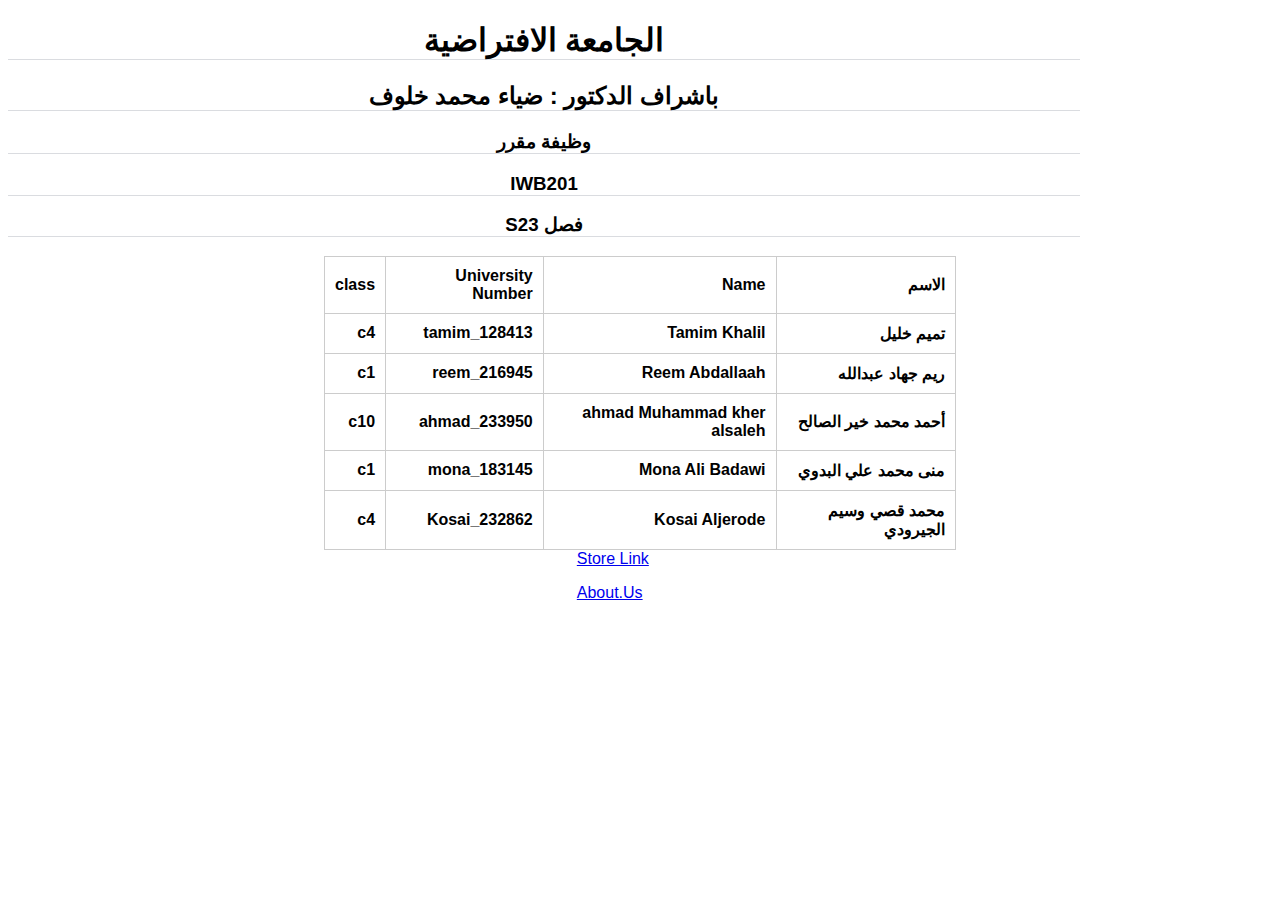
<file: index.html>
<!DOCTYPE html>
<html>
<head>
  <title>Student Information</title>
  <link rel="stylesheet" type="text/css" href="Style.css">
</head>
<body>
  
  <p>
   <h1 class=title1> الجامعة الافتراضية</h1>
   <h2 class=title1>باشراف الدكتور : ضياء محمد خلوف</h2>
   <h3 class=title1>وظيفة مقرر</h3>
   <h3 class=title1>IWB201</h3>
   <h3 class=title1>S23 فصل</h3>
  </p>
  <table class="table-one">
    <tr>
      <th>الاسم</th>
      <th>Name</th>
      <th>University Number</th>
      <th>class</th>
    </tr>
        <tr>
      <td>تميم خليل</td>
      <td>Tamim Khalil</td>
      <td>tamim_128413</td>
     <td>c4</td>
    </tr>
    <tr>
        <td>ريم جهاد عبدالله</td>
        <td>Reem Abdallaah</td>
        <td>reem_216945</td>
        <td>c1</td>
    </tr>
    <tr>
        <td>أحمد محمد خير الصالح</td>
        <td>ahmad Muhammad kher alsaleh</td>
        <td>ahmad_233950</td>
        <td>c10</td>
    </tr>
    <tr>
        <td>منى محمد علي البدوي</td>
        <td>Mona Ali Badawi</td>
        <td>mona_183145</td>
        <td>c1</td>
    </tr>
    <tr>
        <td>محمد قصي وسيم الجيرودي</td>
        <td>Kosai Aljerode</td>
        <td>Kosai_232862</td>
        <td>c4</td>
    </tr>
    
    
  </table>
<td><a  href="appliances.html" class="home">Store Link</a></td>
   <p>
    <td><a href="aboutus.html" class="home">About.Us</a></td>
   </p>
  
</body>
</html>
</file>
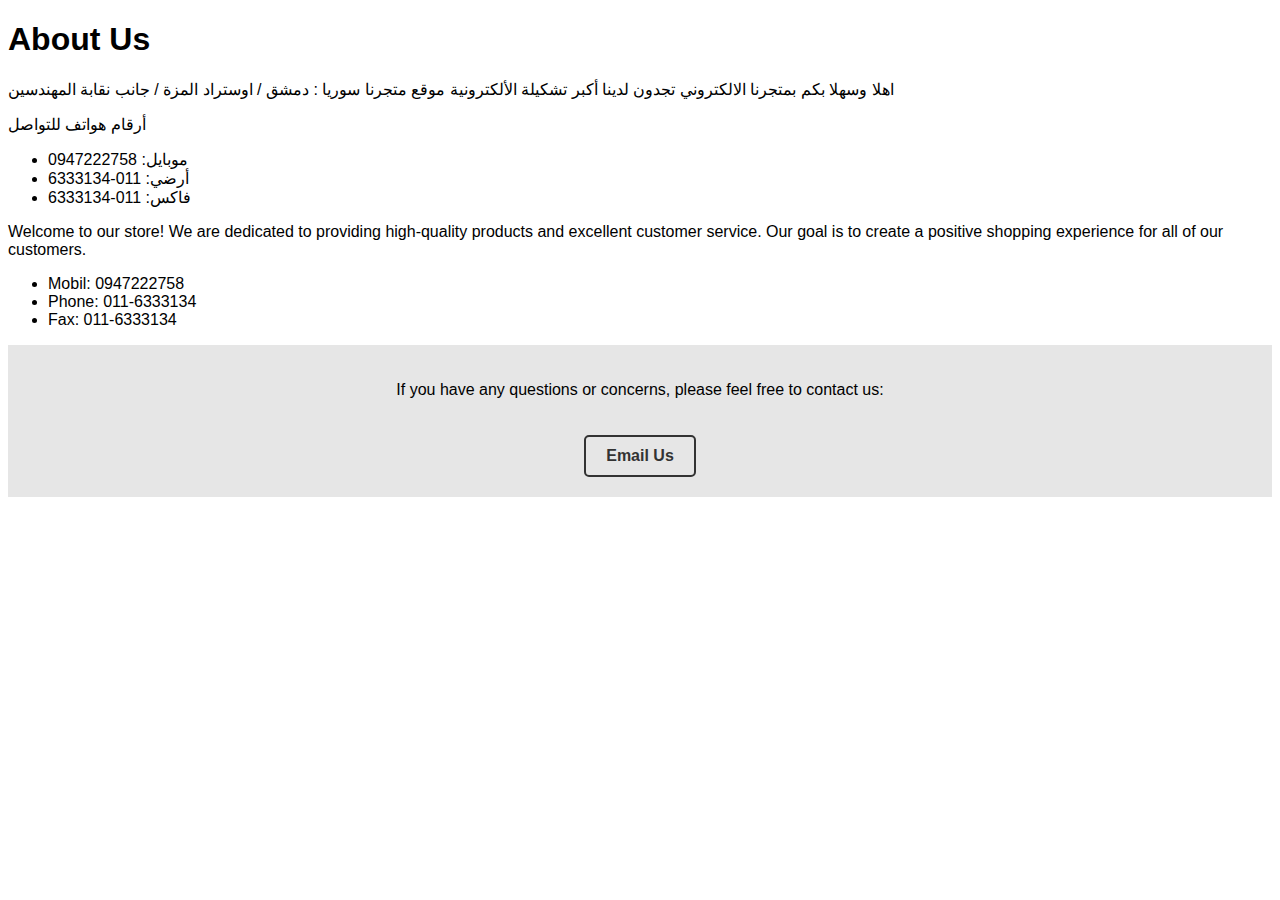
<file: AboutUs.html>
<!DOCTYPE html>
<html>
<head>
  <meta charset="UTF-8">
  <title>About Us</title>
  <link rel="stylesheet" type="text/css" href="Style.css">
  
</head>
<body>
  <header>
    <h1>About Us</h1>
  </header>
    <!-- من نحن-->
    <p>اهلا وسهلا بكم بمتجرنا الالكتروني تجدون لدينا أكبر تشكيلة الألكترونية  
      موقع متجرنا سوريا : دمشق / اوستراد المزة / جانب نقابة المهندسين 
      <p>أرقام هواتف للتواصل</p>
      <td>
        <ul>
        <li> موبايل: 0947222758 </li>
        <li> أرضي: 011-6333134</li>
        <li> فاكس: 011-6333134 </li>
        </ul></td>
    </p>

  <p>Welcome to our store! We are dedicated to providing high-quality products and excellent customer service. Our goal is to create a positive shopping experience for all of our customers.
    <td>  
      <ul>
      <li> Mobil: 0947222758 </li>
      <li> Phone: 011-6333134</li>
      <li> Fax: 011-6333134 </li>
      </ul></td>
  </p>
   <!--ايميل للتواصل-->
    <div class="contact">
    <p>If you have any questions or concerns, please feel free to contact us:</p>
    <a href="mailto:tamimkalil6@gmail.com">Email Us</a>
  </div>
</body>
</html>
</file>
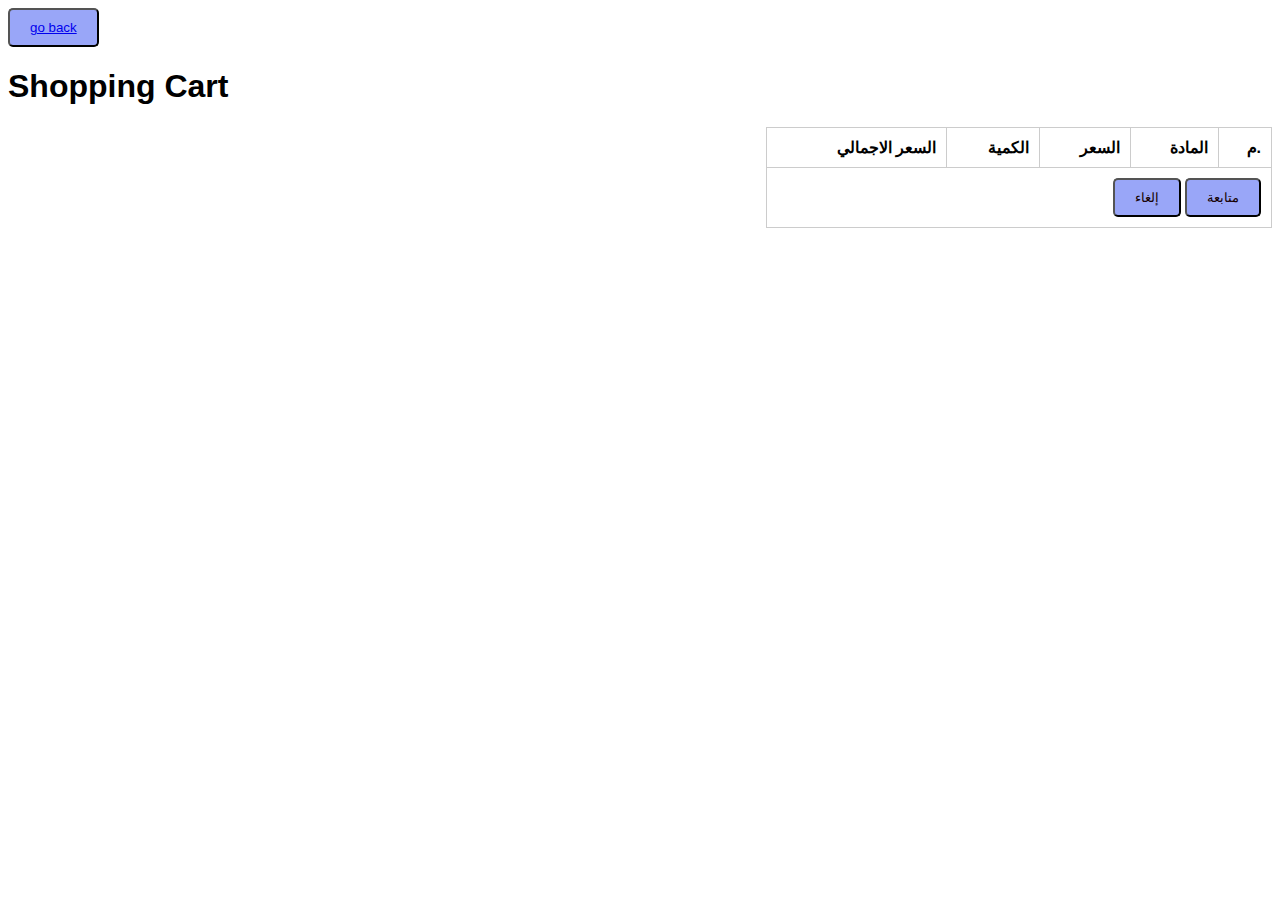
<file: cart.html>
<!DOCTYPE html>
<html lang="en">
<head>
  <meta charset="UTF-8">
  <meta name="viewport" content="width=device-width, initial-scale=1.0">
  <link rel="stylesheet" type="text/css" href="Style.css">
  <title>Shopping Cart</title> 
</head>
<body>
  <button><a  href="appliances.html">go back</a></button>
  <h1>Shopping Cart</h1> 
  <table   id="puthere" class="table-three"> 
    <tr   id="first">
      <th> .م</th>
      <th> المادة  </th>
      <th> السعر  </th>
      <th> الكمية   </th>
      <th> السعر الاجمالي</th>
    </tr>
    <tr id = "last">
      <td colspan="5" >
        <button id="folowup" onclick="followup();" >متابعة</button>
        <button id="cansel" onclick ="cansel(); " >إلغاء</button>
      </td>
    </tr>
  </table> 
  <div id="putform"> </div>
  <div id="takeform"  style="display:none;">
    <form    >
      <label for="name">الاسم (باللغة العربية فقط):  </label>
      <input type="text" id="name" maxlength="50" pattern="[ء-ي\s]+" ><br><br>

    <label for="national_number">الرقم الوطني (11 خانة فقط ):</label>
      <input type="text" id="national_number" pattern="[01][0-9]{10}" required><br><br>
      
      <label for="birthdate"> تاريخ الميلاد  (dd-mm-yyyy) : </label>
      <input type="text" id="birthdate" pattern="\d{2}-\d{2}-\d{4}"  ><br><br>

      <label for="phone"> رقم الموبايل :</label>
      <input type="text" id="phone" pattern="09[0-9]{8}"  ><br><br>

      <label for="email">البريد الالكتروني : </label>
      <input type="email" id="email" ><br><br>

      <!-- CAPTCHA code -->
      <button onclick="captche = generateCaptcha(6) ; document.getElementById('putcap').innerHTML = captche ;"> كلمة التحقق</button><label id="putcap"></label><br><br>
      <label for="captcha" id="captche">ادخل كلمة التحقق : </label>
      <input type="text" id="captcha" >
      <button style="background-color: rgb(0, 89, 255);" onclick="showfinalresult();">Purchase Confirmation</button>
  </form> 
  </div> 
  <div class="message" id="message"></div>
    <script src="myFunctions.js"></script>
</body>
</html>
</file>
<file: Style.css>
body{  
  font-size:medium ;
  font-family: Arial, sans-serif; 
}
/* 
table {  
  direction: rtl;
  width: 100;
  border-collapse: collapse;
  margin-bottom: 0px;
  margin: 50;
  padding: 100; 
 } */
.title1
{
    font-weight: bold;
    text-align: center;
    font-variant: small-caps;
    border-bottom: 1px solid rgb(218,220,224);
    box-sizing: border-box; 
    max-width: 1072px;
}

.table-one { 
  width: 50%;
  direction: rtl ;
  border-collapse: collapse;
  margin-left: 25%;
  /* padding: 400px; */

}
.home{ 
  direction: rtl ; 
  margin-left: 45%;

}
.table-two{
  width: 100%;
  direction: rtl ;
  border-collapse: collapse;

}
.table-three{ 
  width: 40%;
  margin-left:60% ;
  direction: rtl;  
  border-collapse: collapse;
}

.one , .two , .three , .four , .five , .six , .seven ,.eight ,.nine , .ten
{
  font-weight: bold;
  text-align: center;
  color: #666;
  font-size: 14px;
  line-height: 1.5;
  margin: 18px;}
  
th , td
{
  font-weight: bold;
  border: 1px solid #ccc;
  padding: 10px;
  text-align: right ;}

.th {
  background-color: #f2f2f2;}

button  {
  background-color: #99a6f8;
  color: rgb(21, 1, 1);
  padding: 10px 20px;
  text-align: center;
  text-decoration: none;
  display: inline-block;
  border-radius: 5px;}
  .notification {
    position: fixed;
    bottom: 10px;
    right: 10px;
    background-color: #4CAF50;
    color: white;
    padding: 10px 20px;
    border-radius: 5px;}
form  {
  padding: 10px ;
  direction: rtl;border: 1px solid #ccc; 
  width: 500px;
  height:300px;
  position: absolute ;
  right: 44%;
  top: 25%; 
}

  .p {
  color: #666;
  font-size: 18px;
  line-height: 1.5;
  margin: 20px;
} 
  .contact {
  background-color: #e6e6e6;
  padding: 20px;
  text-align: center;}

.contact a{ 
  text-decoration: none;
  color: #333;
  font-weight: bold;
  padding: 10px 20px;
  border: 2px solid #333;
  border-radius: 5px;
  margin-top: 20px;
  display: inline-block;}
</file>
